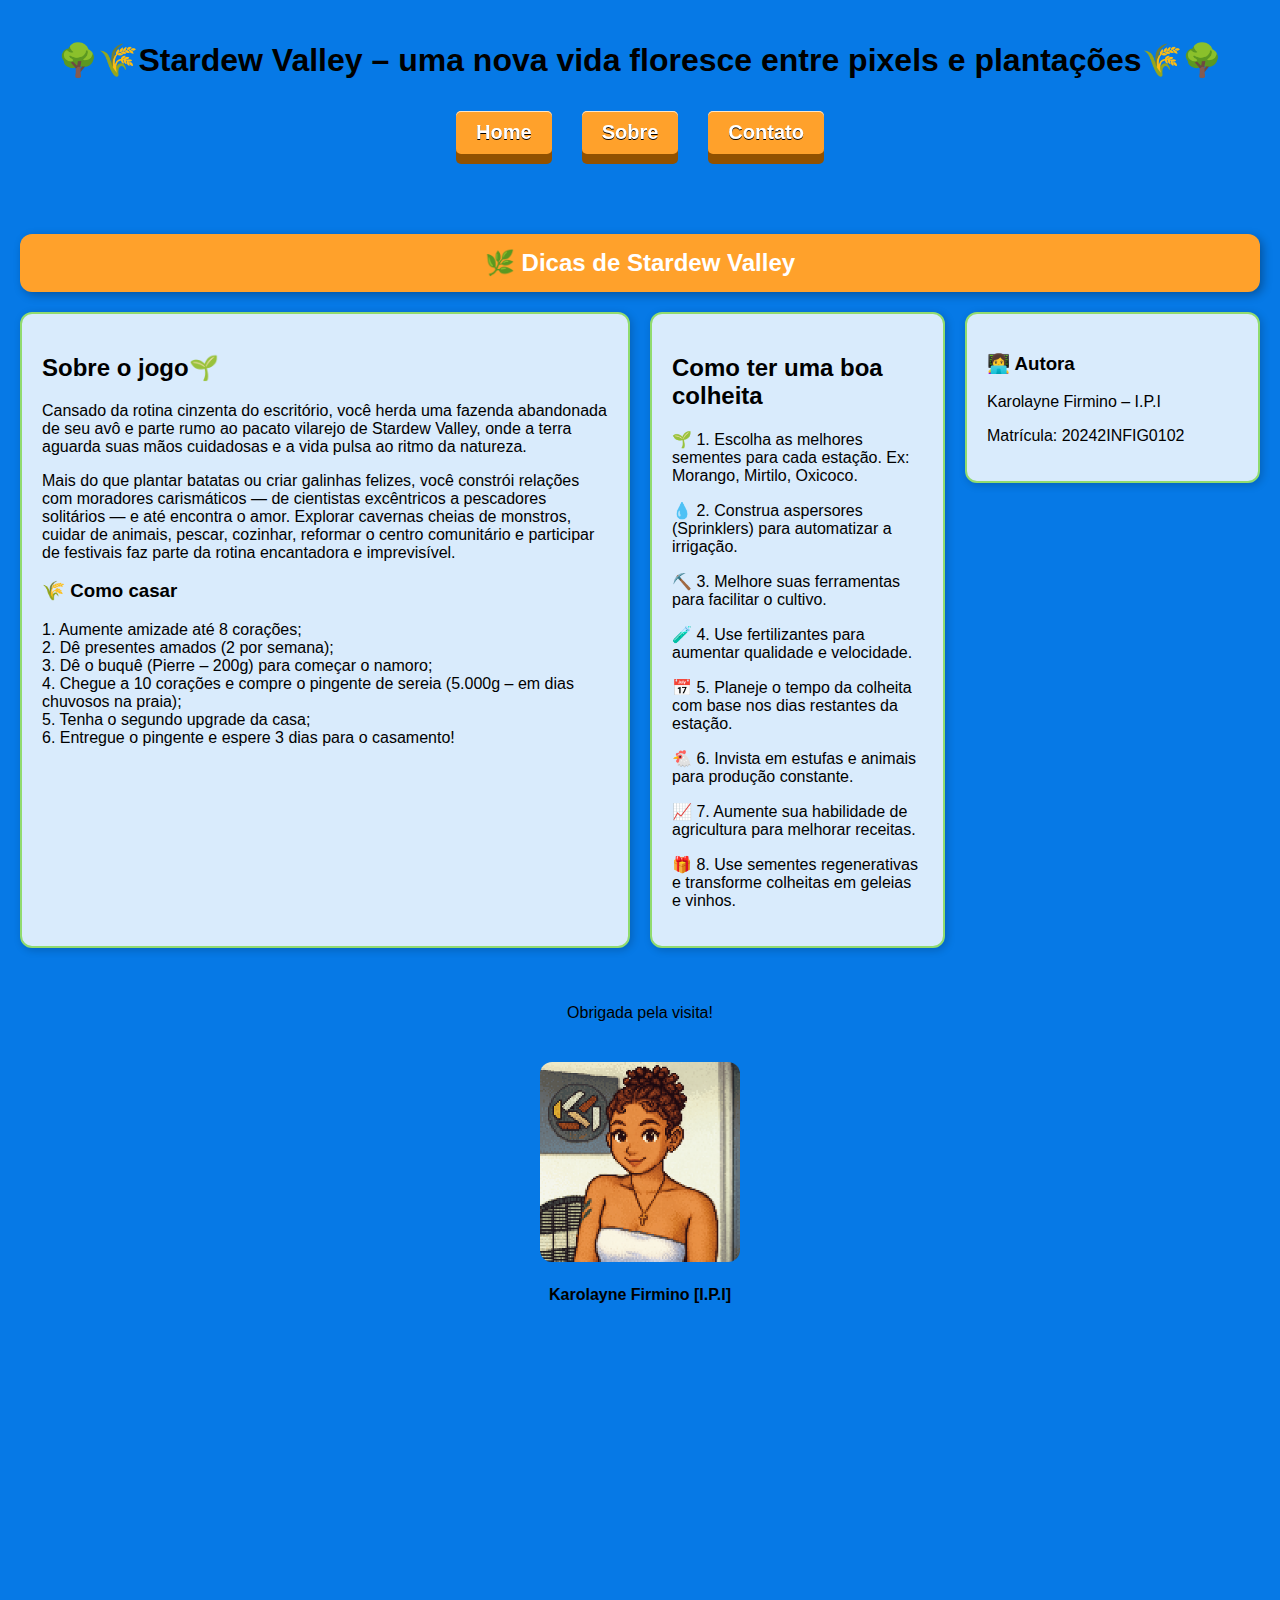
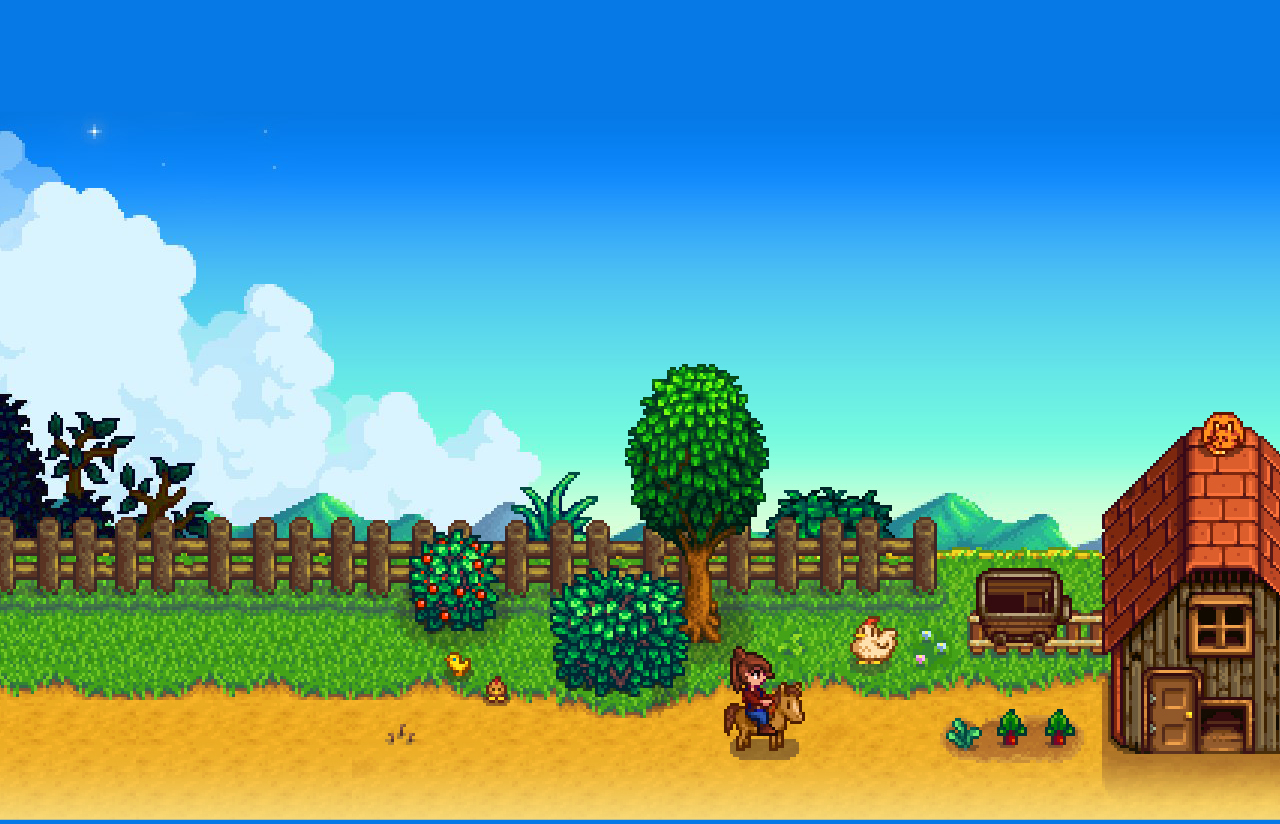
<file: index.html>
<!DOCTYPE html>
<html lang="pt-BR">
<head>
  <meta charset="UTF-8">
  <title>Firmino World</title>
  <link rel="stylesheet" href="estilo.css">
  <script defer src="efeito-scroll.js"></script>
</head>
<body>
  <div class="ceu">
    <div class="estrela"></div><div class="estrela"></div><div class="estrela"></div><div class="estrela"></div><div class="estrela"></div>
    <div class="estrela"></div><div class="estrela"></div><div class="estrela"></div><div class="estrela"></div><div class="estrela"></div>
  </div>

  <header>
    <h1>🌳🌾Stardew Valley – uma nova vida floresce entre pixels e plantações🌾🌳</h1>
    <nav>
      <ul class="menu">
        <li><div class="button"><a href="index.html">Home</a></div></li>
        <li><div class="button"><a href="sobre.html">Sobre</a></div></li>
        <li><div class="button"><a href="contato.html">Contato</a></div></li>
      </ul>
    </nav>
  </header>

  <main>
    <section class="revelar grid-mosaico">
      <div class="grid-titulo">🌿 Dicas de Stardew Valley</div>

      <div class="grid-bloco bloco2x2">
        <h2>Sobre o jogo🌱</h2>
        <p>Cansado da rotina cinzenta do escritório, você herda uma fazenda abandonada de seu avô e parte rumo ao pacato vilarejo de Stardew Valley, onde a terra aguarda suas mãos cuidadosas e a vida pulsa ao ritmo da natureza.</p>
        <p>Mais do que plantar batatas ou criar galinhas felizes, você constrói relações com moradores carismáticos — de cientistas excêntricos a pescadores solitários — e até encontra o amor. Explorar cavernas cheias de monstros, cuidar de animais, pescar, cozinhar, reformar o centro comunitário e participar de festivais faz parte da rotina encantadora e imprevisível.</p>
       
    <h3>🌾 Como casar</h3>
  <p>
    1. Aumente amizade até 8 corações;<br>
    2. Dê presentes amados (2 por semana);<br>
    3. Dê o buquê (Pierre – 200g) para começar o namoro;<br>
    4. Chegue a 10 corações e compre o pingente de sereia (5.000g – em dias chuvosos na praia);<br>
    5. Tenha o segundo upgrade da casa;<br>
    6. Entregue o pingente e espere 3 dias para o casamento!
  </p>
      </div>

      <div class="grid-bloco bloco1x2">
        <h2>Como ter uma boa colheita</h2>
        <p>🌱 1. Escolha as melhores sementes para cada estação. Ex: Morango, Mirtilo, Oxicoco.</p>
        <p>💧 2. Construa aspersores (Sprinklers) para automatizar a irrigação.</p>
        <p>⛏️ 3. Melhore suas ferramentas para facilitar o cultivo.</p>
        <p>🧪 4. Use fertilizantes para aumentar qualidade e velocidade.</p>
        <p>📅 5. Planeje o tempo da colheita com base nos dias restantes da estação.</p>
        <p>🐔 6. Invista em estufas e animais para produção constante.</p>
        <p>📈 7. Aumente sua habilidade de agricultura para melhorar receitas.</p>
        <p>🎁 8. Use sementes regenerativas e transforme colheitas em geleias e vinhos.</p>
      </div>

      <div class="grid-bloco bloco1x1">
        <h3>👩‍💻 Autora</h3>
        <p>Karolayne Firmino – I.P.I</p>
        <P>Matrícula: 20242INFIG0102</P>
      </div>
    </section>
  </main>

  <footer>
    <p>Obrigada pela visita!</p>
    <figure style="text-align: center; margin-top: 40px;">
      <img src="minha-foto.jpg.png" alt="Karolayne Firmino" style="width: 200px; border-radius: 12px;">
      <figcaption style="margin-top: 10px; font-weight: bold;">Karolayne Firmino [I.P.I]</figcaption>
    </figure>
  </footer>

  <img src="grama-stardew.png" alt="Grama pixelada" class="background-grama">
</body>
</html>
</file>
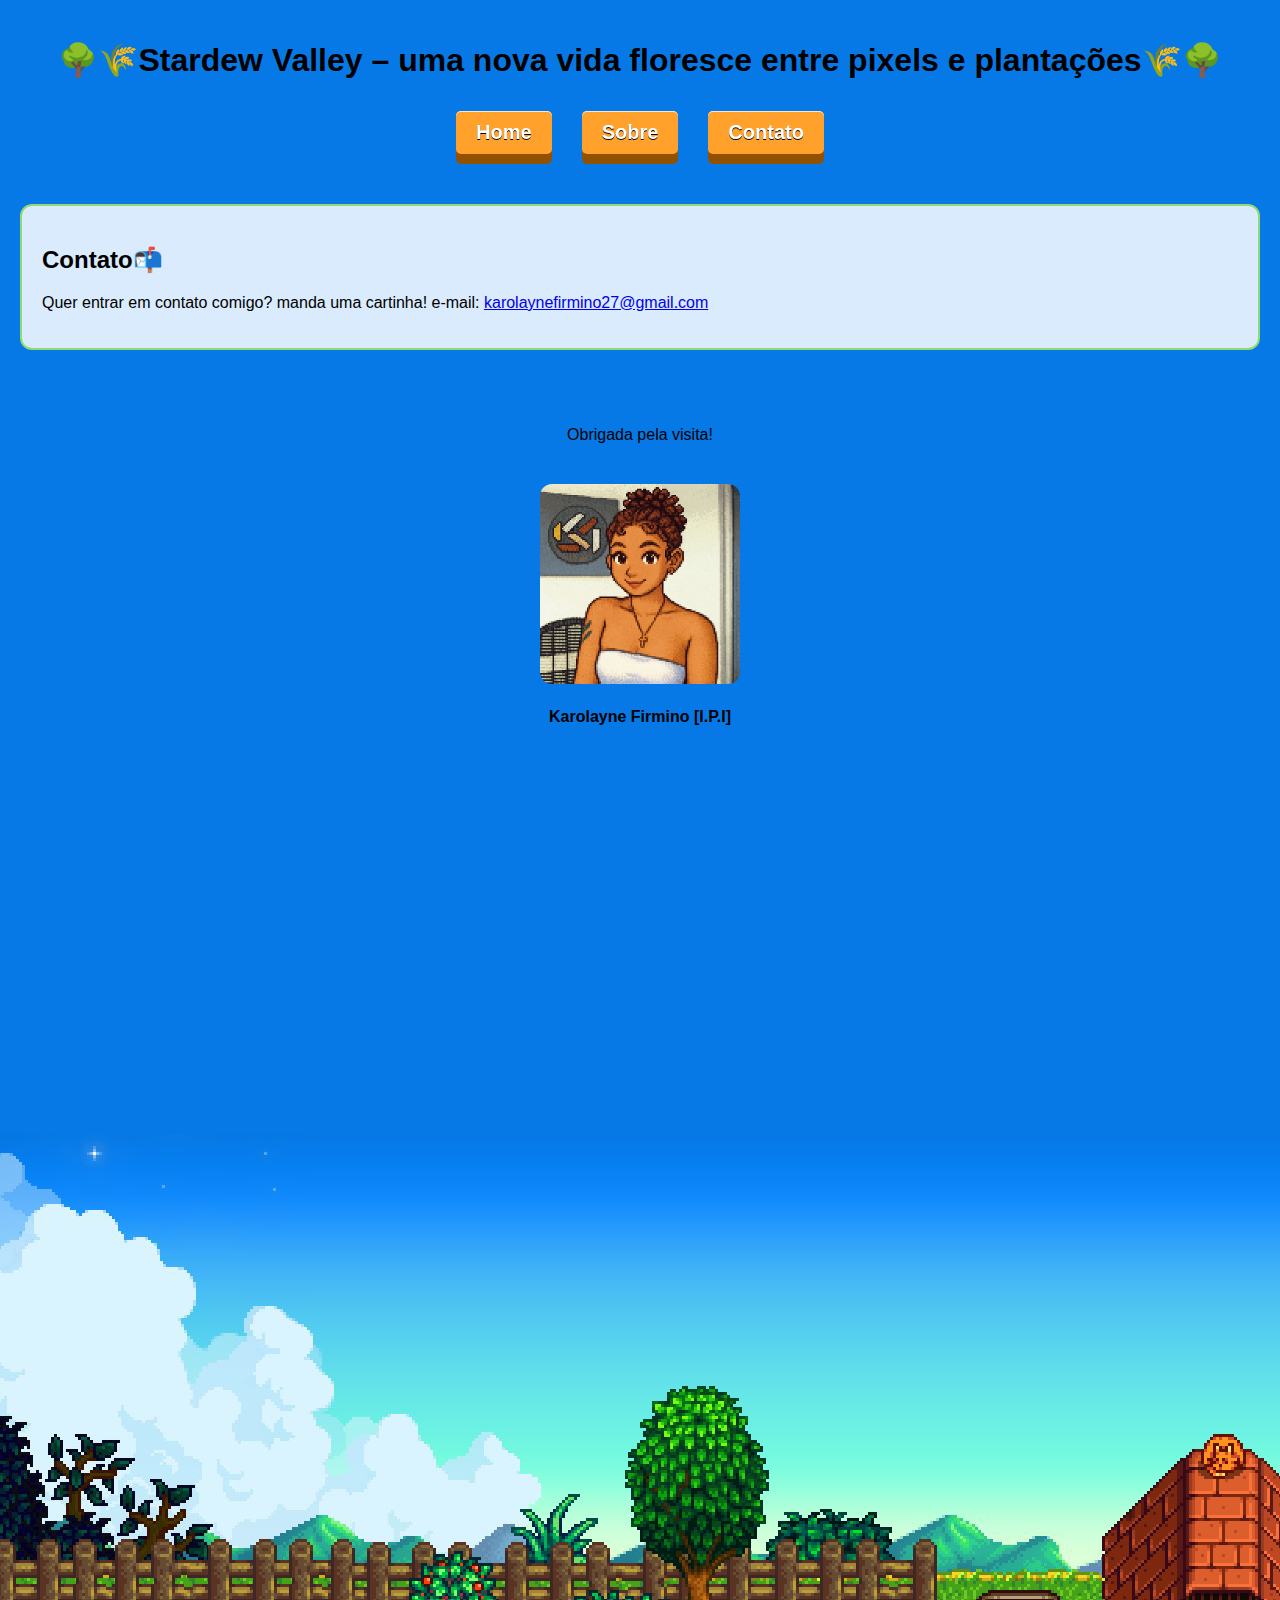
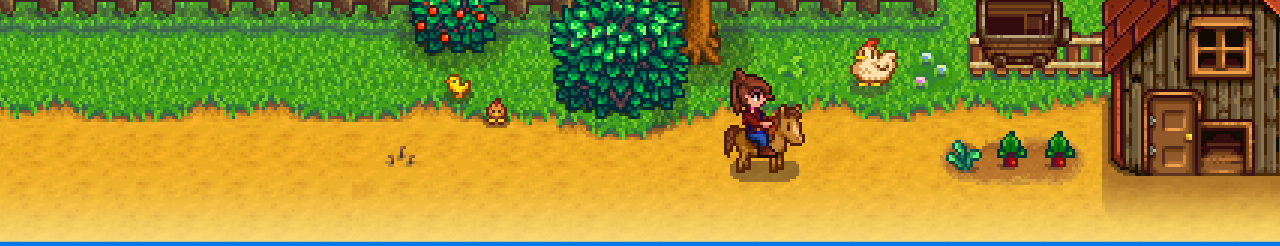
<file: contato.html>
<!DOCTYPE html>
<html lang="pt-BR">
<head>
  <meta charset="UTF-8">
  <title>Contato - Firmino World</title>
  <link rel="stylesheet" href="estilo.css">
  <script defer src="efeito-scroll.js"></script>
</head>
<body>
  <div class="ceu">
    <div class="estrela"></div><div class="estrela"></div><div class="estrela"></div><div class="estrela"></div><div class="estrela"></div>
    <div class="estrela"></div><div class="estrela"></div><div class="estrela"></div><div class="estrela"></div><div class="estrela"></div>
  </div>
  <header>
    <h1>🌳🌾Stardew Valley – uma nova vida floresce entre pixels e plantações🌾🌳</h1>
    <nav>
      <ul class="menu">
        <li><div class="button"><a href="index.html">Home</a></div></li>
        <li><div class="button"><a href="sobre.html">Sobre</a></div></li>
        <li><div class="button"><a href="contato.html">Contato</a></div></li>
      </ul>
    </nav>
  </header>

  <main>
    <section class="revelar">
      <article class="caixa">
        <h2>Contato📬</h2>
        <p>Quer entrar em contato comigo? manda uma cartinha! e-mail: <a href="mailto:karolaynefirmino27@gmail.com">karolaynefirmino27@gmail.com</a></p>
      </article>
    </section>
  </main>
  </footer>
<footer>
  <p>Obrigada pela visita!</p>
  <figure style="text-align: center; margin-top: 40px;">
    <img src="minha-foto.jpg.png" alt="Karolayne Firmino" style="width: 200px; border-radius: 12px;">
    <figcaption style="margin-top: 10px; font-weight: bold;">Karolayne Firmino [I.P.I]</figcaption>
  </figure>
</footer>
<img src="grama-stardew.png" alt="Grama pixelada" class="background-grama">
</body>
</html>
</file>
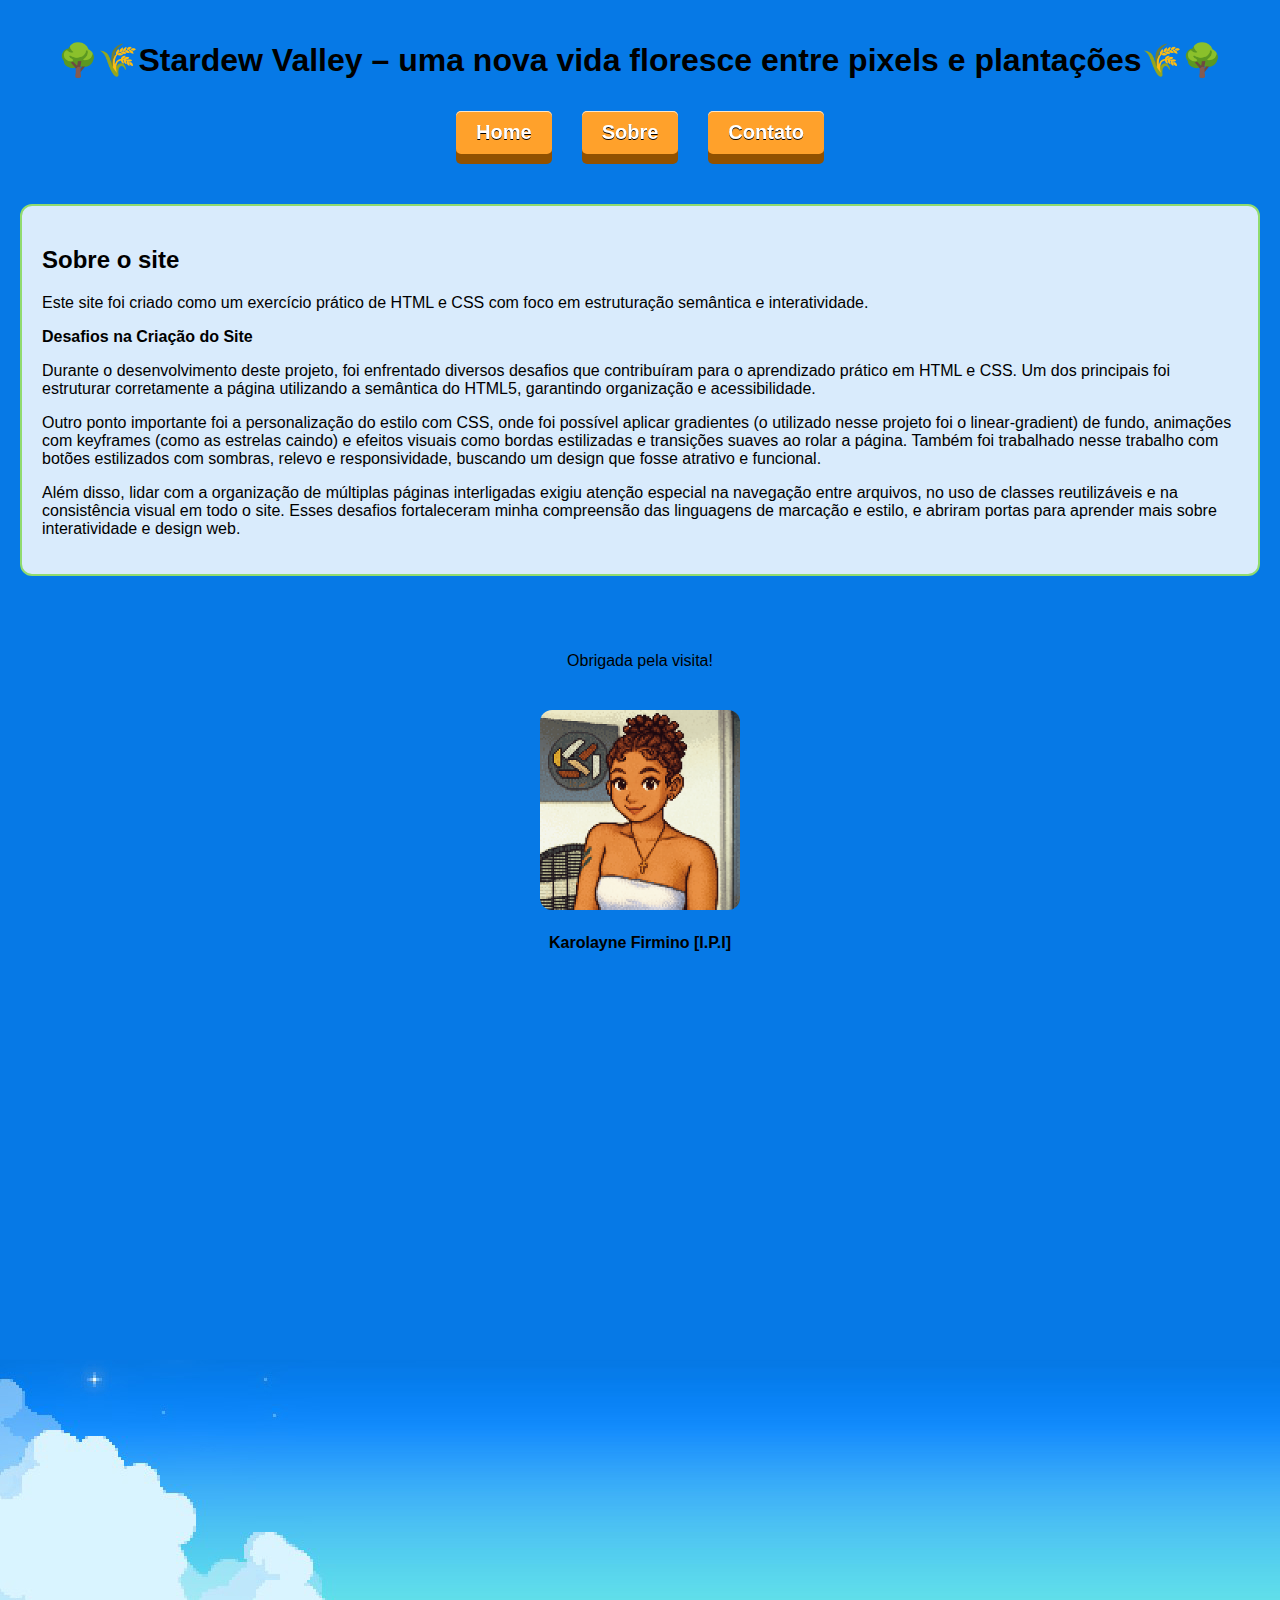
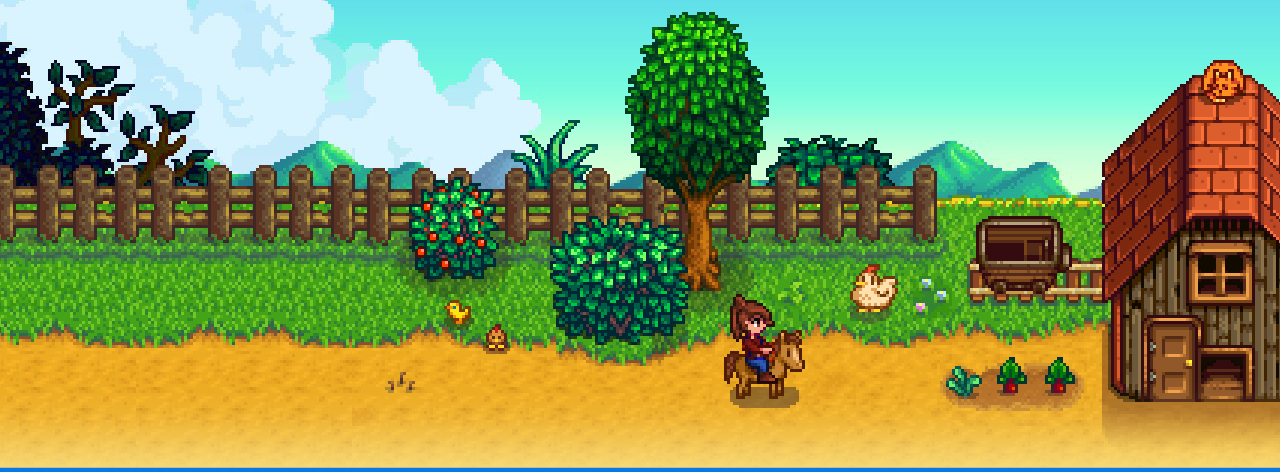
<file: sobre.html>
<!DOCTYPE html>
<html lang="pt-BR">
<head>
  <meta charset="UTF-8">
  <title>Sobre - Firmino World</title>
  <link rel="stylesheet" href="estilo.css">
  <script defer src="efeito-scroll.js"></script>
</head>
<body>
  <div class="ceu">
    <div class="estrela"></div><div class="estrela"></div><div class="estrela"></div><div class="estrela"></div><div class="estrela"></div>
    <div class="estrela"></div><div class="estrela"></div><div class="estrela"></div><div class="estrela"></div><div class="estrela"></div>
  </div>
  <header>
    <h1>🌳🌾Stardew Valley – uma nova vida floresce entre pixels e plantações🌾🌳</h1>
    <nav>
      <ul class="menu">
        <li><div class="button"><a href="index.html">Home</a></div></li>
        <li><div class="button"><a href="sobre.html">Sobre</a></div></li>
        <li><div class="button"><a href="contato.html">Contato</a></div></li>
      </ul>
    </nav>
  </header>

  <main>
    <section class="revelar">
      <article class="caixa">
        <h2>Sobre o site</h2>
        <p>Este site foi criado como um exercício prático de HTML e CSS com foco em estruturação semântica e interatividade.</p>
      <P><strong>Desafios na Criação do Site</strong></P>
      <p>Durante o desenvolvimento deste projeto, foi enfrentado diversos desafios que contribuíram para o aprendizado prático em HTML e CSS. Um dos principais foi estruturar corretamente a página utilizando a semântica do HTML5, garantindo organização e acessibilidade.</p>
      <p>Outro ponto importante foi a personalização do estilo com CSS, onde foi possível aplicar gradientes (o utilizado nesse projeto foi o linear-gradient) de fundo, animações com keyframes (como as estrelas caindo) e efeitos visuais como bordas estilizadas e transições suaves ao rolar a página. Também foi trabalhado nesse trabalho com botões estilizados com sombras, relevo e responsividade, buscando um design que fosse atrativo e funcional.</p>
      <p>Além disso, lidar com a organização de múltiplas páginas interligadas exigiu atenção especial na navegação entre arquivos, no uso de classes reutilizáveis e na consistência visual em todo o site.
        Esses desafios fortaleceram minha compreensão das linguagens de marcação e estilo, e abriram portas para aprender mais sobre interatividade e design web.</p>
    </article>
    </section>
  </main>
  </footer>
<footer>
  <p>Obrigada pela visita!</p>
  <figure style="text-align: center; margin-top: 40px;">
    <img src="minha-foto.jpg.png" alt="Karolayne Firmino" style="width: 200px; border-radius: 12px;">
    <figcaption style="margin-top: 10px; font-weight: bold;">Karolayne Firmino [I.P.I]</figcaption>
  </figure>
</footer>
<img src="grama-stardew.png" alt="Grama pixelada" class="background-grama">
</body>
</html>
</file>
<file: estilo.css>
body {
  font-family: Arial, sans-serif;
  margin: 0;
  background: linear-gradient(to top, #0679e6);
  color: #000;
}

header {
  background-color: #0679e6;
  padding: 20px;
  text-align: center;
}

.menu {
  list-style: none;
  padding: 0;
  margin: 10px 0 0 0;
  display: flex;
  justify-content: center;
  gap: 10px;
}

.button {
  position: relative;
  display: inline-block;
  margin: 10px;
}

.button a {
  color: white;
  font-family: Helvetica, sans-serif;
  font-weight: bold;
  font-size: 20px;
  text-decoration: none;
  background-color: #FFA12B;
  display: block;
  padding: 10px 20px;
  text-shadow: 0px 1px 0px #000;
  box-shadow: inset 0 1px 0 #FFE5C4, 0 10px 0 #915100;
  border-radius: 5px;
}

.button a:active {
  top: 10px;
  background-color: #F78900;
  box-shadow: inset 0 1px 0 #FFE5C4, inset 0 -3px 0 #915100;
}

.button:after {
  content: "";
  height: 100%;
  width: 100%;
  padding: 4px;
  position: absolute;
  bottom: -15px;
  left: -4px;
  z-index: -1;
  background-color: #2B1800;
  border-radius: 5px;
}

main {
  padding: 20px;
}

footer {
  background-color: #0679e6;
  text-align: center;
  padding: 20px;
}

footer img {
  border-radius: 50%;
  margin-bottom: 10px;
}

.caixa {
  border: 2px solid #91db6e;
  padding: 20px;
  border-radius: 12px;
  margin-bottom: 20px;
  background: rgba(255, 255, 255, 0.85);
}

.revelar {
  opacity: 0;
  transform: translateY(40px);
  transition: all 0.8s ease;
}

.revelar.visivel {
  opacity: 1;
  transform: none;
}

.ceu {
  position: fixed;
  width: 100%;
  height: 100%;
  overflow: hidden;
  z-index: 0;
  pointer-events: none;
}

.estrela {
  position: absolute;
  top: -10px;
  width: 5px;
  height: 5px;
  background: white;
  border-radius: 50%;
  animation: cairEstrela linear infinite;
  opacity: 0.8;
}

.estrela:nth-child(1) { left: 10%; animation-duration: 3s; animation-delay: 0s; }
.estrela:nth-child(2) { left: 25%; animation-duration: 2.5s; animation-delay: 0.5s; }
.estrela:nth-child(3) { left: 40%; animation-duration: 4s; animation-delay: 1s; }
.estrela:nth-child(4) { left: 55%; animation-duration: 3.5s; animation-delay: 0.2s; }
.estrela:nth-child(5) { left: 70%; animation-duration: 2s; animation-delay: 1.2s; }
.estrela:nth-child(6) { left: 85%; animation-duration: 4.5s; animation-delay: 0.8s; }
.estrela:nth-child(7) { left: 15%; animation-duration: 3.2s; animation-delay: 0.3s; }
.estrela:nth-child(8) { left: 35%; animation-duration: 2.8s; animation-delay: 1.1s; }
.estrela:nth-child(9) { left: 60%; animation-duration: 3.7s; animation-delay: 0.6s; }
.estrela:nth-child(10) { left: 90%; animation-duration: 2.3s; animation-delay: 1.3s; }

@keyframes cairEstrela {
  0% { transform: translateY(0); opacity: 0.8; }
  100% { transform: translateY(100vh); opacity: 0; }
}

.grid-mosaico {
  display: grid;
  grid-template-columns: repeat(4, 1fr);
  gap: 20px;
  margin-top: 30px;
}

.grid-titulo {
  grid-column: 1 / -1;
  font-size: 24px;
  font-weight: bold;
  background-color: #FFA12B;
  color: white;
  padding: 15px;
  border-radius: 12px;
  text-align: center;
  box-shadow: 3px 3px 10px rgba(0, 0, 0, 0.3);
}

.grid-bloco {
  background: rgba(255, 255, 255, 0.85);
  border: 2px solid #91db6e;
  border-radius: 12px;
  padding: 20px;
  box-shadow: 2px 2px 8px rgba(0,0,0,0.2);
  transition: transform 0.3s ease, filter 0.3s ease;
}

.grid-bloco:hover {
  transform: scale(1.03);
  filter: brightness(1.05);
  z-index: 1;
}

/* Tamanhos diferentes */
.bloco2x2 {
  grid-column: span 2;
  grid-row: span 2;
}
.bloco1x2 {
  grid-column: span 1;
  grid-row: span 2;
}
.bloco1x1 {
  grid-column: span 1;
  grid-row: span 1;
}
</file>
